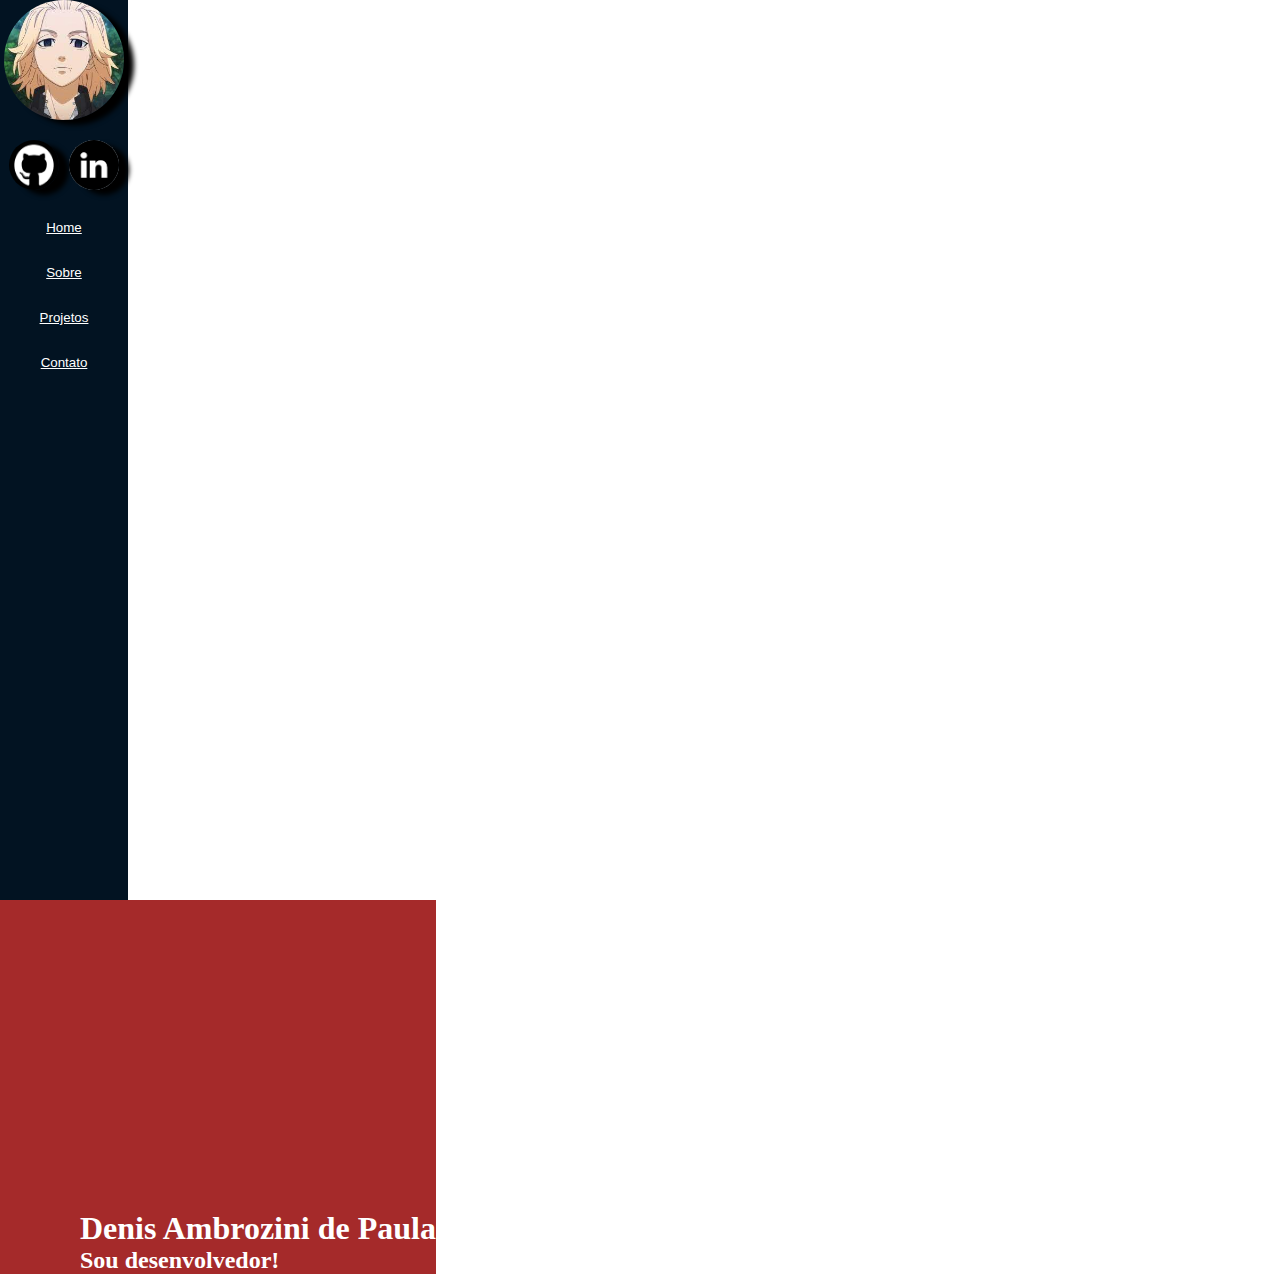
<file: Portfólio2 - Copia/index.html>
<!DOCTYPE html>
<html lang="pt-br">

<head>
    <meta charset="UTF-8">
    <title>Portfólio</title>
    <link rel="stylesheet" href="style.css">
    <link rel="icon" href="imagens/icone.jpg">

</head>

<body>

    <div class="tudo" style="position: relative;">

        <div class="menu">
            <div class="img_menu">
                <img src="imagens/perfil.jpg">
            </div>
            <ul>
                <a href="https://github.com/Denis-Ambrozini" target="_blank">
                    <img src="imagens/github_icon.png" alt="GitHub">
                </a>
                <a href="https://www.linkedin.com" target="_blank">
                    <img src="imagens/linkedin_icon.png" alt="LinkedIn">
                </a>
            </ul>
            <div class="botoes">
                <button onclick="exibeDiv()" id="casa">Home</button>
                <button id="sobre">Sobre</button>
                <button id="projetos">Projetos</button>
                <button>Contato</button>
            </div>


        </div>

    </div>

    <div id="tela_principal xx" class="home" style="background-color: pink; z-index: 0; position: absolute;">
        <div class="texto_home">
            <h1>Denis Ambrozini de Paula</h1>
            <h2>Sou desenvolvedor!</h3>
        </div>
    </div>



    <div id="yy" class="home" style="background-color: brown; z-index: 1; position: absolute;">
        <div class="texto_home">
            <h1>Denis Ambrozini de Paula</h1>
            <h2>Sou desenvolvedor!</h3>
        </div>
    </div>

</body>


<script type="text/javascript">

function exibeDiv()
{

var y = document.getElementById("xx").style.display = "none";
alert(y);

}

</script>

</html>
</file>
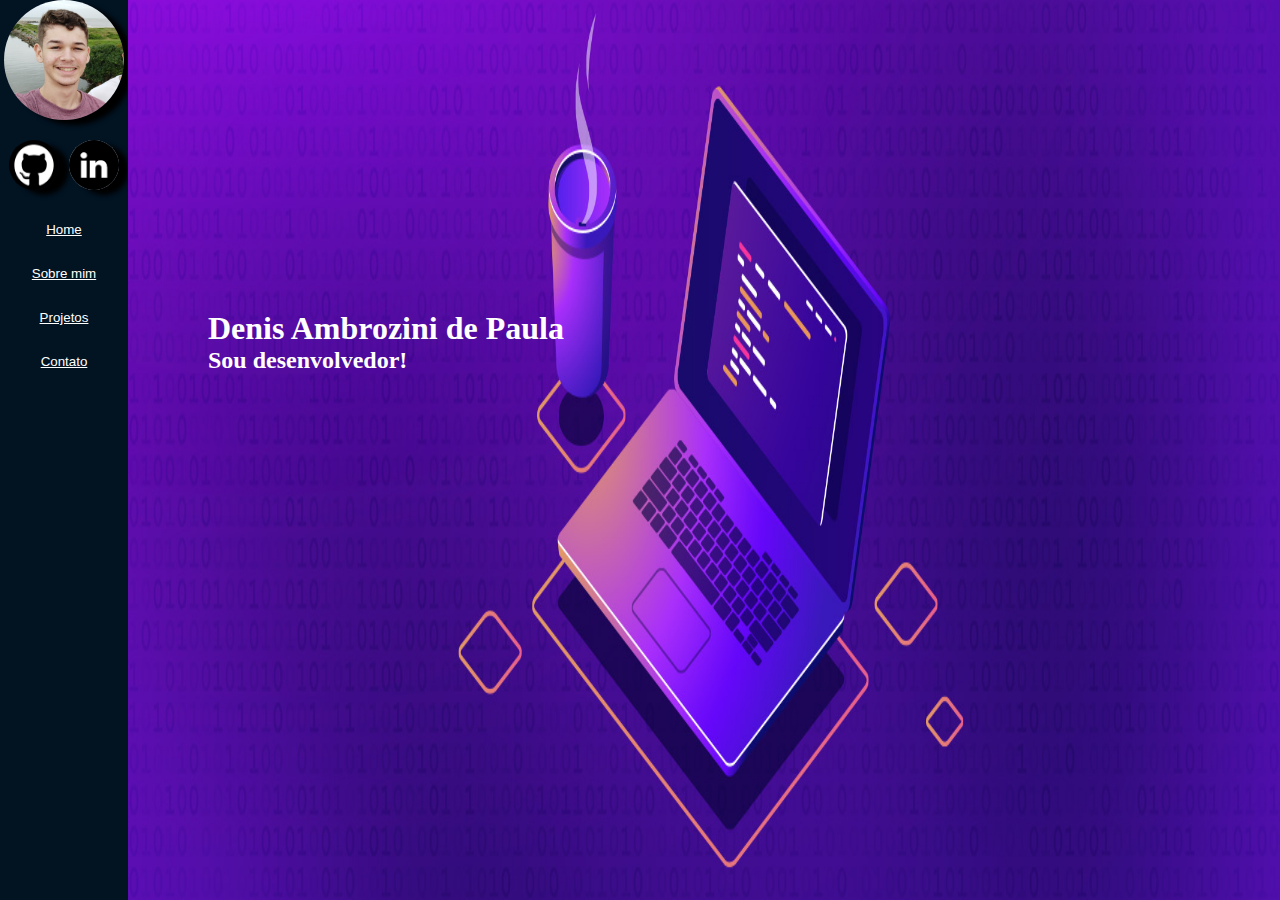
<file: Portfólio2/index.html>
<!DOCTYPE html>
<html lang="pt-br">

<head>
    <meta charset="UTF-8">
    <title>Portfólio</title>
    <link rel="stylesheet" href="style.css">
    <link rel="icon" href="imagens/icone.jpg">

</head>

<body>

    <div class="tudo">

        <div class="menu">
            <div class="img_menu">
                <img src="imagens/perfil.jpeg">
            </div>
            <ul>
                <a href="https://github.com/Denis-Ambrozini?tab=repositories" target="_blank">
                    <img src="imagens/github_icon.png" alt="GitHub">
                </a>
                <a href="https://www.linkedin.com/in/denis-ambrozini-de-paula-791092271/" target="_blank">
                    <img src="imagens/linkedin_icon.png" alt="LinkedIn">
                </a>
            </ul>
            <div class="botoes">
                <a href="index.html"><button>Home</button></a>
                <a href="sobre.html"><button>Sobre mim</button></a>
                <a href="projetos.html"><button>Projetos</button></a>
                <a href=""><button>Contato</button></a>
            </div>
        </div>

        <div class="home">
            <div class="texto_home">
                <h1>Denis Ambrozini de Paula</h1>
                <h2>Sou desenvolvedor!</h3>
            </div>
        </div>

    </div>

</body>

</html>
</file>
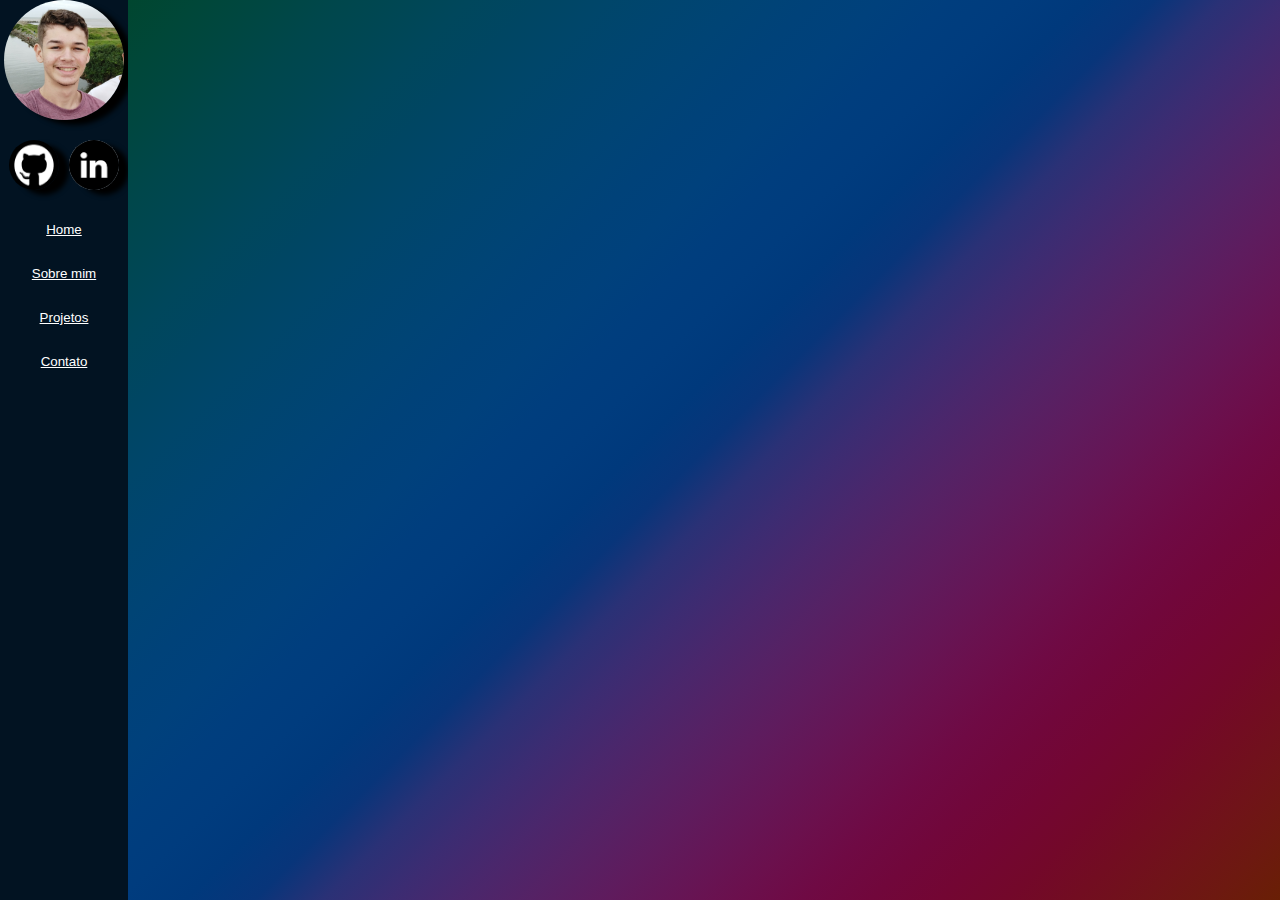
<file: Portfólio2/projetos.html>
<!DOCTYPE html>
<html lang="pt-br">

<head>
    <meta charset="UTF-8">
    <meta http-equiv="X-UA-Compatible" content="IE=edge">
    <meta name="viewport" content="width=device-width, initial-scale=1.0">
    <title>Projetos</title>
    <link rel="icon" href="imagens/icone.jpg">
    <link rel="stylesheet" href="styleprojetos.css">
</head>

<body>

    <div class="tudo">

        <div class="menu">
            <div class="img_menu">
                <img src="imagens/perfil.jpeg">
            </div>
            <ul>
                <a href="https://github.com/Denis-Ambrozini?tab=repositories" target="_blank">
                    <img src="imagens/github_icon.png" alt="GitHub">
                </a>
                <a href="https://www.linkedin.com/in/denis-ambrozini-de-paula-791092271/" target="_blank">
                    <img src="imagens/linkedin_icon.png" alt="LinkedIn">
                </a>
            </ul>
            <div class="botoes">
                <a href="index.html"><button>Home</button></a>
                <a href="sobre.html"><button>Sobre mim</button></a>
                <a href="projetos.html"><button>Projetos</button></a>
                <a href=""><button>Contato</button></a>
            </div>
        </div>

        <div class="home">

        </div>

    </div>

</body>

</html>
</file>
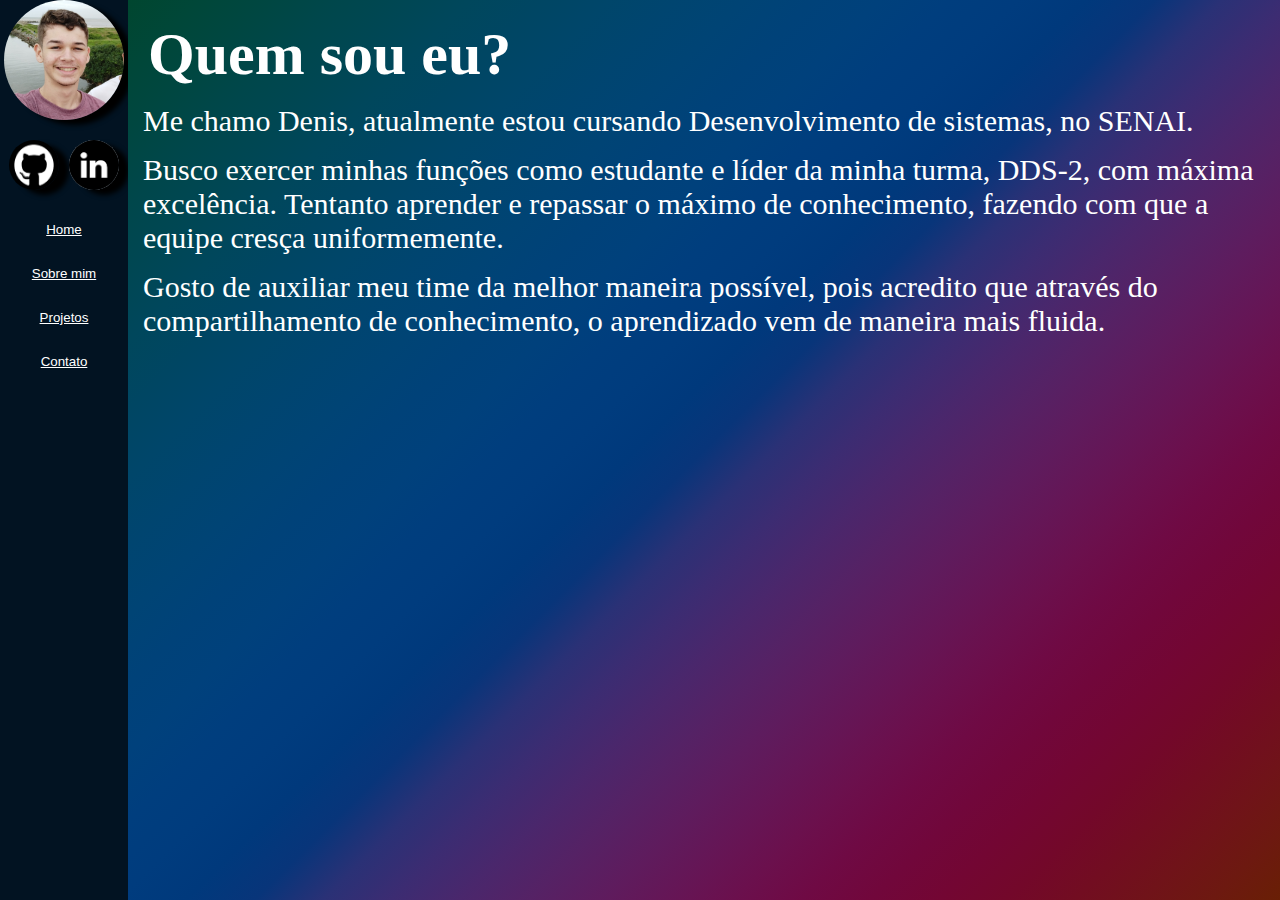
<file: Portfólio2/sobre.html>
<!DOCTYPE html>
<html lang="pt-br">

<head>
    <meta charset="UTF-8">
    <meta http-equiv="X-UA-Compatible" content="IE=edge">
    <meta name="viewport" content="width=device-width, initial-scale=1.0">
    <title>Sobre mim</title>
    <link rel="icon" href="imagens/icone.jpg">
    <link rel="stylesheet" href="stylesobre.css">
</head>

<body>

</body>

<div class="tudo">

    <div class="menu">
        <div class="img_menu">
            <img src="imagens/perfil.jpeg">
        </div>
        <ul>
            <a href="https://github.com/Denis-Ambrozini?tab=repositories" target="_blank">
                <img src="imagens/github_icon.png" alt="GitHub">
            </a>
            <a href="https://www.linkedin.com/in/denis-ambrozini-de-paula-791092271/" target="_blank">
                <img src="imagens/linkedin_icon.png" alt="LinkedIn">
            </a>
        </ul>
        <div class="botoes">
            <a href="index.html"><button>Home</button></a>
            <a href="sobre.html"><button>Sobre mim</button></a>
            <a href="projetos.html"><button>Projetos</button></a>
            <a href=""><button>Contato</button></a>
        </div>
    </div>

    <div class="home">
        <h1>Quem sou eu?</h1>
        <p>Me chamo Denis, atualmente estou cursando Desenvolvimento de sistemas, no SENAI.</p>
        <p>Busco exercer minhas funções como estudante e líder da minha turma, DDS-2, com máxima excelência. Tentanto
            aprender e repassar o máximo de conhecimento, fazendo com que a equipe cresça uniformemente.</p>
        <p>Gosto de auxiliar meu time da melhor maneira possível, pois acredito que através do compartilhamento de
            conhecimento, o aprendizado vem de maneira mais fluida.</p>
    </div>

</div>

</html>
</file>
<file: Portfólio2 - Copia/style.css>
* {
    margin: 0;
    padding: 0;
}

html,
body {
    height: 100%;
    width: 100%;
}

.tudo {
    display: flex;
    height: 100%;
}

.home {
    /*
    width: 100%;
    background-image: url(imagens/fundo.jpg);
    background-repeat: no-repeat;
    background-size: 100% 100%;
*/
}

.menu {
    width: 10%;
    background-color: #021322;
}

.img_menu {
    display: flex;
    justify-content: center;
}

.texto_home {
    margin-top: 310px;
    margin-left: 80px;
    color: white;
}

img {
    display: flex;
    border-radius: 50%;
    height: 120px;
    width: 120px;
    box-shadow: 10px 5px 5px black;
}

ul a img {
    height: 50px;
    width: 50px;
    margin: 0;
    padding: 0;
}

ul {
    display: flex;
    justify-content: space-evenly;
    margin-top: 20px;
}


.botoes {
    display: flex;
    flex-direction: column;
    justify-content: space-between;
    align-items: center;
    height: 150px;
    margin-top: 30px;
}

button {
    width: 200px;
    background: none;
    color: white;
    border: none;
    cursor: pointer;
    text-decoration: underline;
}
</file>
<file: Portfólio2/style.css>
* {
    margin: 0;
    padding: 0;
}

html,
body {
    height: 100%;
    width: 100%;
}

.tudo {
    display: flex;
    height: 100%;
}

.home {
    width: 100%;
    background-image: url(imagens/fundo.jpg);
    background-repeat: no-repeat;
    background-size: 100% 100%;
}

.menu {
    width: 10%;
    background-color: #021322;
}

.img_menu {
    display: flex;
    justify-content: center;
}

.texto_home {
    margin-top: 310px;
    margin-left: 80px;
    color: white;
}

img {
    display: flex;
    border-radius: 50%;
    height: 120px;
    width: 120px;
    box-shadow: 10px 5px 5px black;
}

ul a img {
    height: 50px;
    width: 50px;
    margin: 0;
    padding: 0;
}

ul {
    display: flex;
    justify-content: space-evenly;
    margin-top: 20px;
}


.botoes {
    display: flex;
    flex-direction: column;
    justify-content: space-between;
    align-items: center;
    height: 150px;
    margin-top: 30px;
}

button {
    width: 200px;
    background: none;
    color: white;
    border: none;
    cursor: pointer;
    text-decoration: underline;
}
</file>
<file: Portfólio2/styleprojetos.css>
* {
    margin: 0;
    padding: 0;
}

html,
body {
    height: 100%;
    width: 100%;
}

.tudo {
    display: flex;
    height: 100%;
}

.home {
    width: 100%;
    background-image: linear-gradient(135deg, #00462f 0, #004738 3.33%, #004741 6.67%, #00474b 10%, #004753 13.33%, #00475c 16.67%, #004663 20%, #00466a 23.33%, #004570 26.67%, #004475 30%, #004279 33.33%, #00417c 36.67%, #003e7e 40%, #003c7e 43.33%, #00397c 46.67%, #08357a 50%, #2a3176 53.33%, #3c2c72 56.67%, #4a276c 60%, #552265 63.33%, #5e1c5e 66.67%, #651656 70%, #6b104d 73.33%, #6f0a44 76.67%, #71073b 80%, #730633 83.33%, #73082a 86.67%, #720d21 90%, #701319 93.33%, #6d1910 96.67%, #691f05 100%);
}

.menu {
    width: 10%;
    background-color: #021322;
}

.img_menu {
    display: flex;
    justify-content: center;
}

img {
    display: flex;
    border-radius: 50%;
    height: 120px;
    width: 120px;
    box-shadow: 10px 5px 5px black;
}

ul a img {
    height: 50px;
    width: 50px;
    margin: 0;
    padding: 0;
}

ul {
    display: flex;
    justify-content: space-evenly;
    margin-top: 20px;
}


.botoes {
    display: flex;
    flex-direction: column;
    justify-content: space-between;
    align-items: center;
    height: 150px;
    margin-top: 30px;
}

button {
    width: 200px;
    background: none;
    color: white;
    border: none;
    cursor: pointer;
    text-decoration: underline;
}

h1 {
    color: white;
    font-size: 60px;
    margin-top: 20px;
    margin-left: 20px;
}

p {
    color: white;
    font-size: 30px;
    margin-top: 15px;
    margin-left: 15px;
}
</file>
<file: Portfólio2/stylesobre.css>
* {
    margin: 0;
    padding: 0;
}

html,
body {
    height: 100%;
    width: 100%;
}

.tudo {
    display: flex;
    height: 100%;
}

.home {
    width: 100%;
    background-image: linear-gradient(135deg, #00462f 0, #004738 3.33%, #004741 6.67%, #00474b 10%, #004753 13.33%, #00475c 16.67%, #004663 20%, #00466a 23.33%, #004570 26.67%, #004475 30%, #004279 33.33%, #00417c 36.67%, #003e7e 40%, #003c7e 43.33%, #00397c 46.67%, #08357a 50%, #2a3176 53.33%, #3c2c72 56.67%, #4a276c 60%, #552265 63.33%, #5e1c5e 66.67%, #651656 70%, #6b104d 73.33%, #6f0a44 76.67%, #71073b 80%, #730633 83.33%, #73082a 86.67%, #720d21 90%, #701319 93.33%, #6d1910 96.67%, #691f05 100%);
}

.menu {
    width: 10%;
    background-color: #021322;
}

.img_menu {
    display: flex;
    justify-content: center;
}

img {
    display: flex;
    border-radius: 50%;
    height: 120px;
    width: 120px;
    box-shadow: 10px 5px 5px black;
}

ul a img {
    height: 50px;
    width: 50px;
    margin: 0;
    padding: 0;
}

ul {
    display: flex;
    justify-content: space-evenly;
    margin-top: 20px;
}


.botoes {
    display: flex;
    flex-direction: column;
    justify-content: space-between;
    align-items: center;
    height: 150px;
    margin-top: 30px;
}

button {
    width: 200px;
    background: none;
    color: white;
    border: none;
    cursor: pointer;
    text-decoration: underline;
}

h1 {
    color: white;
    font-size: 60px;
    margin-top: 20px;
    margin-left: 20px;
}

p {
    color: white;
    font-size: 30px;
    margin-top: 15px;
    margin-left: 15px;
}
</file>
